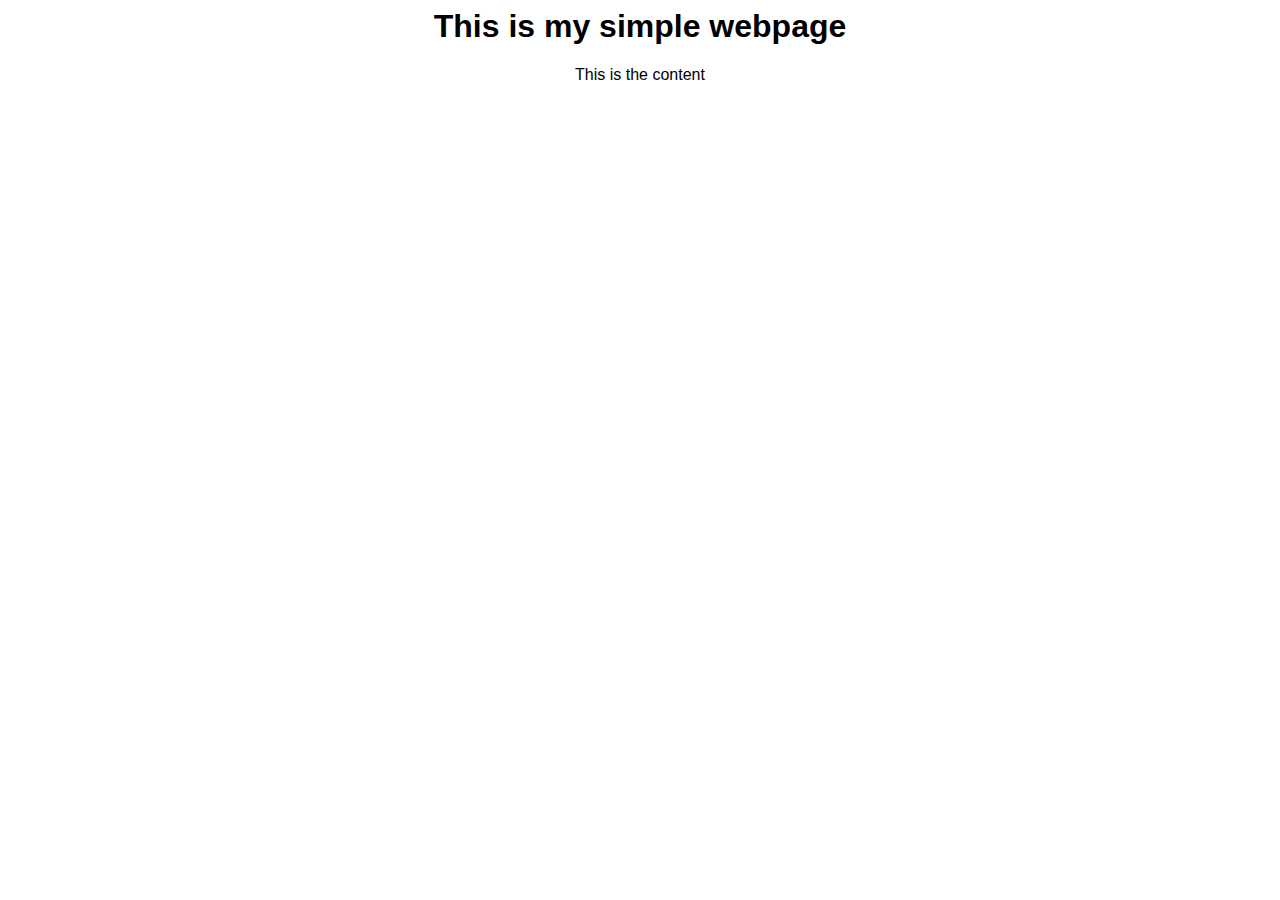
<file: index.html>
<html>

    <head>
        <link rel="stylesheet" href="style.css">
    </head>

    <body>
        <h1 id="title">This is my simple webpage</h1>
        <div class="content clickable"> Click me
        </div>
        <script src="app.js"></script>
    </body>

</html>
</file>
<file: style.css>
body {
    font-family: Calibri, "Segoe UI", Arial, sans-serif;
    }

h1 {
    text-align: center;
}

.content {
     margin: 0 auto;
     width: 800px;
     text-align: center;
}

.clickable {
    cursor:hand;
}
</file>
